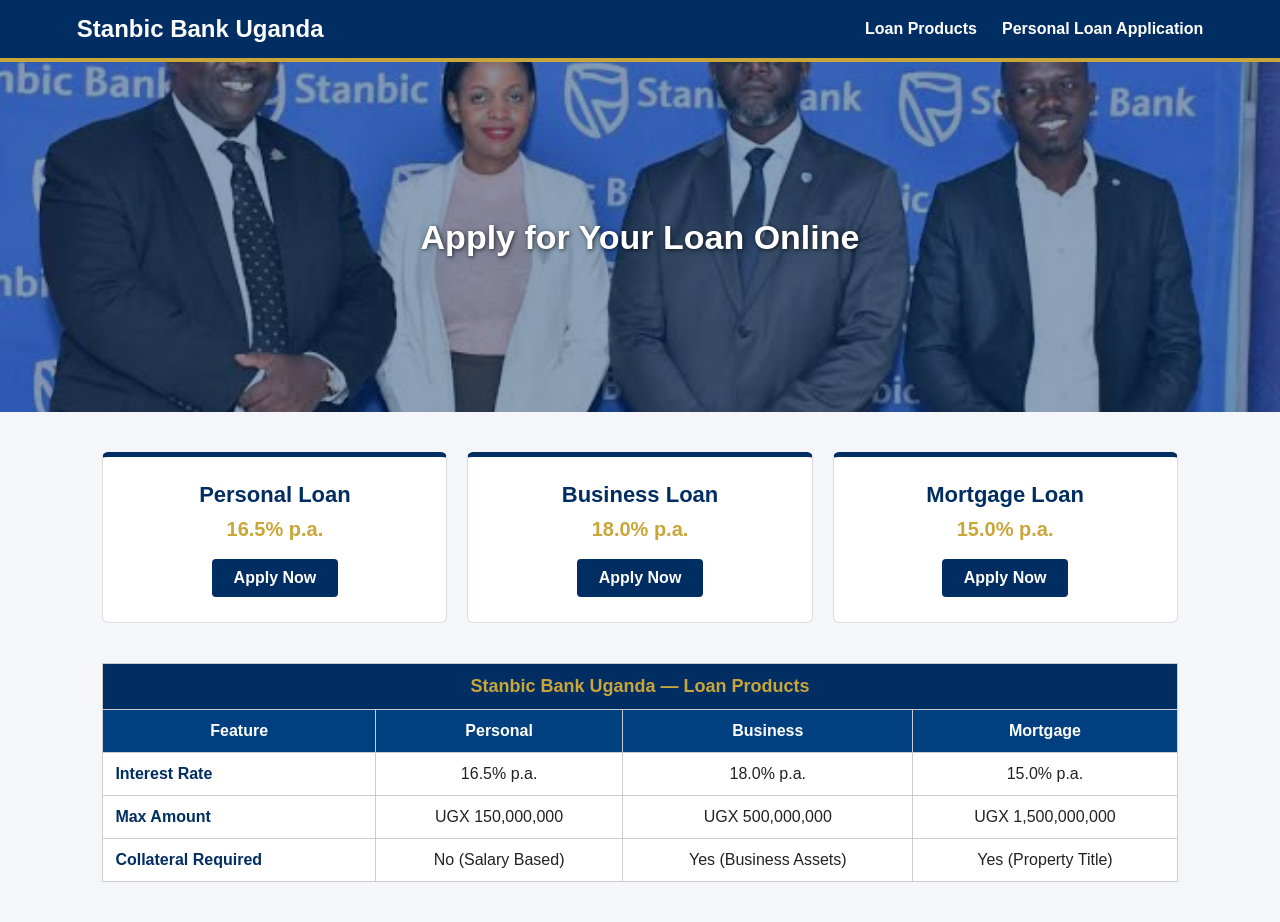
<file: index.html>
<!DOCTYPE html>
<html lang="en">
<head>
    <meta charset="UTF-8">
    <meta name="viewport" content="width=device-width, initial-scale=1.0">
    <title>Stanbic Bank Uganda — Loan Products</title>
    <link rel="stylesheet" href="dlac.css">
</head>
<body>

    <header>
        <h1>Stanbic Bank Uganda</h1>
        <nav>
            <a href="index.html">Loan Products</a>
            <a href="personal-loan.html">Personal Loan Application</a>
        </nav>
    </header>

    <section class="hero">
        <img src="hero-bank.jpg" alt="Stanbic Bank Uganda" style="height: 350px;">
        <div class="hero-overlay">
            <h2>Apply for Your Loan Online</h2>
        </div>
    </section>

    <main>
        <section class="loan-cards">
            <div class="card">
                <h3>Personal Loan</h3>
                <p class="rate">16.5% p.a.</p>
                <a href="personal-loan.html" class="btn-apply">Apply Now</a>
            </div>
            <div class="card">
                <h3>Business Loan</h3>
                <p class="rate">18.0% p.a.</p>
                <a href="personal-loan.html" class="btn-apply">Apply Now</a>
            </div>
            <div class="card">
                <h3>Mortgage Loan</h3>
                <p class="rate">15.0% p.a.</p>
                <a href="personal-loan.html" class="btn-apply">Apply Now</a>
            </div>
        </section>

        <section class="comparison">
            <table>
                <thead>
                    <tr>
                        <th colspan="4" class="table-banner">Stanbic Bank Uganda — Loan Products</th>
                    </tr>
                    <tr>
                        <th>Feature</th>
                        <th>Personal</th>
                        <th>Business</th>
                        <th>Mortgage</th>
                    </tr>
                </thead>
                <tbody>
                    <tr>
                        <td>Interest Rate</td>
                        <td>16.5% p.a.</td>
                        <td>18.0% p.a.</td>
                        <td>15.0% p.a.</td>
                    </tr>
                    <tr>
                        <td>Max Amount</td>
                        <td>UGX 150,000,000</td>
                        <td>UGX 500,000,000</td>
                        <td>UGX 1,500,000,000</td>
                    </tr>
                    <tr>
                        <td>Collateral Required</td>
                        <td>No (Salary Based)</td>
                        <td>Yes (Business Assets)</td>
                        <td>Yes (Property Title)</td>
                    </tr>
                </tbody>
            </table>
        </section>
    </main>

</body>
</html>
</file>
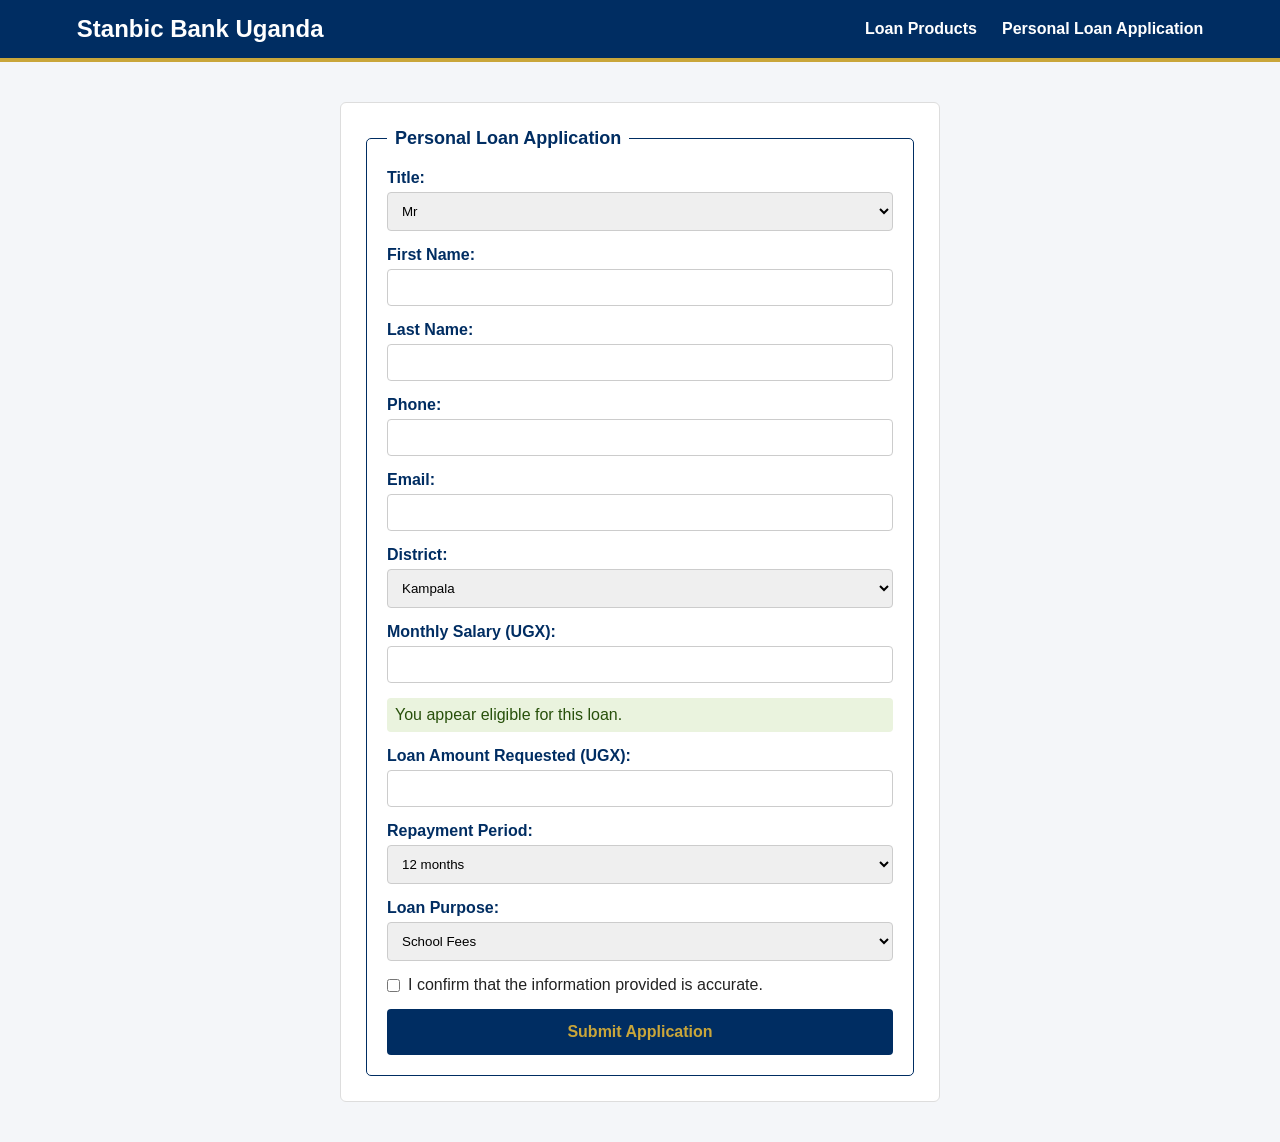
<file: personal-loan.html>
<!DOCTYPE html>
<html lang="en">
<head>
    <meta charset="UTF-8">
    <meta name="viewport" content="width=device-width, initial-scale=1.0">
    <title>Stanbic Bank Uganda — Personal Loan Application</title>
    <link rel="stylesheet" href="dlac.css">
</head>
<body>

    <header>
        <h1>Stanbic Bank Uganda</h1>
        <nav>
            <a href="index.html">Loan Products</a>
            <a href="personal-loan.html">Personal Loan Application</a>
        </nav>
    </header>

    <main>
        <form action="#" method="post">
            <fieldset>
                <legend>Personal Loan Application</legend>

                <div class="form-group">
                    <label for="title">Title:</label>
                    <select id="title" name="title">
                        <option value="Mr">Mr</option>
                        <option value="Mrs">Mrs</option>
                        <option value="Ms">Ms</option>
                        <option value="Dr">Dr</option>
                    </select>
                </div>

                <div class="form-group">
                    <label for="fname">First Name:</label>
                    <input type="text" id="fname" name="fname" required>
                </div>

                <div class="form-group">
                    <label for="lname">Last Name:</label>
                    <input type="text" id="lname" name="lname" required>
                </div>

                <div class="form-group">
                    <label for="phone">Phone:</label>
                    <input type="tel" id="phone" name="phone" required>
                </div>

                <div class="form-group">
                    <label for="email">Email:</label>
                    <input type="email" id="email" name="email">
                </div>

                <div class="form-group">
                    <label for="district">District:</label>
                    <select id="district" name="district">
                        <option value="Kampala">Kampala</option>
                        <option value="Wakiso">Wakiso</option>
                        <option value="Mukono">Mukono</option>
                        <option value="Mbarara">Mbarara</option>
                        <option value="Gulu">Gulu</option>
                    </select>
                </div>

                <div class="form-group">
                    <label for="salary">Monthly Salary (UGX):</label>
                    <input type="number" id="salary" name="salary" min="300000" required>
                </div>

                <p style="background: #EAF3DE; color: #27500A; padding: 8px; margin-bottom: 15px; border-radius: 4px;">
                    You appear eligible for this loan.
                </p>

                <div class="form-group">
                    <label for="amount">Loan Amount Requested (UGX):</label>
                    <input type="number" id="amount" name="amount" required>
                </div>

                <div class="form-group">
                    <label for="period">Repayment Period:</label>
                    <select id="period" name="period">
                        <option value="12">12 months</option>
                        <option value="24">24 months</option>
                        <option value="36">36 months</option>
                    </select>
                </div>

                <div class="form-group">
                    <label for="purpose">Loan Purpose:</label>
                    <select id="purpose" name="purpose">
                        <option value="School Fees">School Fees</option>
                        <option value="Medical">Medical</option>
                        <option value="Home Improvement">Home Improvement</option>
                        <option value="Other">Other</option>
                    </select>
                </div>

                <div class="checkbox-group">
                    <input type="checkbox" id="declaration" name="declaration" required>
                    <label for="declaration">I confirm that the information provided is accurate.</label>
                </div>

                <button type="submit" class="btn-submit">Submit Application</button>
            </fieldset>
        </form>
    </main>

</body>
</html>
</file>
<file: dlac.css>
* {
    margin: 0;
    padding: 0;
    box-sizing: border-box;
    font-family: Arial, sans-serif;
}

body {
    background-color: #f4f6f9;
    color: #222222;
}

/* Header & Navbar */
header {
    background-color: #002D62;
    color: #ffffff;
    display: flex;
    justify-content: space-between;
    align-items: center;
    padding: 15px 6%;
    border-bottom: 4px solid #C9A63A;
}

header h1 {
    font-size: 24px;
}

nav {
    display: flex;
    gap: 25px;
}

nav a {
    color: #ffffff;
    text-decoration: none;
    font-weight: bold;
}

nav a:hover {
    color: #C9A63A;
}

/* Hero Section */
.hero {
    position: relative;
    width: 100%;
    background-color: #002D62;
}

.hero img {
    width: 100%;
    object-fit: cover;
    display: block;
    opacity: 0.55;
}

.hero-overlay {
    position: absolute;
    top: 50%;
    left: 50%;
    transform: translate(-50%, -50%);
    text-align: center;
    width: 90%;
}

.hero-overlay h2 {
    color: #ffffff;
    font-size: 34px;
    text-shadow: 1px 1px 4px rgba(0, 0, 0, 0.7);
}

/* Main Content */
main {
    padding: 40px 8%;
}

/* 3 Loan Cards (Flexbox) */
.loan-cards {
    display: flex;
    gap: 20px;
    justify-content: space-between;
    margin-bottom: 40px;
}

.card {
    flex: 1;
    background-color: #ffffff;
    border: 1px solid #dddddd;
    border-top: 5px solid #002D62;
    border-radius: 6px;
    padding: 25px;
    text-align: center;
}

.card h3 {
    color: #002D62;
    font-size: 22px;
    margin-bottom: 10px;
}

.card .rate {
    font-size: 20px;
    font-weight: bold;
    color: #C9A63A;
    margin-bottom: 18px;
}

.btn-apply {
    display: inline-block;
    background-color: #002D62;
    color: #ffffff;
    text-decoration: none;
    padding: 10px 22px;
    border-radius: 4px;
    font-weight: bold;
}

.btn-apply:hover {
    background-color: #C9A63A;
    color: #002D62;
}

/* Comparison Table */
table {
    width: 100%;
    border-collapse: collapse;
    background-color: #ffffff;
    text-align: center;
}

th, td {
    border: 1px solid #cccccc;
    padding: 12px;
}

.table-banner {
    background-color: #002D62;
    color: #C9A63A;
    font-size: 18px;
}

thead tr:nth-child(2) th {
    background-color: #004080;
    color: #ffffff;
}

tbody td:first-child {
    text-align: left;
    font-weight: bold;
    color: #002D62;
}

/* Application Form */
form {
    max-width: 600px;
    margin: 0 auto;
    background-color: #ffffff;
    padding: 25px;
    border-radius: 6px;
    border: 1px solid #dddddd;
}

fieldset {
    border: 1px solid #002D62;
    padding: 20px;
    border-radius: 5px;
}

legend {
    font-weight: bold;
    color: #002D62;
    padding: 0 8px;
    font-size: 18px;
}

.form-group {
    margin-bottom: 15px;
}

.form-group label {
    display: block;
    font-weight: bold;
    color: #002D62;
    margin-bottom: 5px;
}

input[type="text"],
input[type="tel"],
input[type="email"],
input[type="number"],
select {
    width: 100%;
    padding: 10px;
    border: 1px solid #cccccc;
    border-radius: 4px;
}

.checkbox-group {
    display: flex;
    align-items: center;
    gap: 8px;
    margin: 15px 0;
}

.btn-submit {
    width: 100%;
    background-color: #002D62;
    color: #C9A63A;
    border: none;
    padding: 14px;
    font-size: 16px;
    font-weight: bold;
    border-radius: 4px;
    cursor: pointer;
}

.btn-submit:hover {
    background-color: #001d40;
}
</file>
